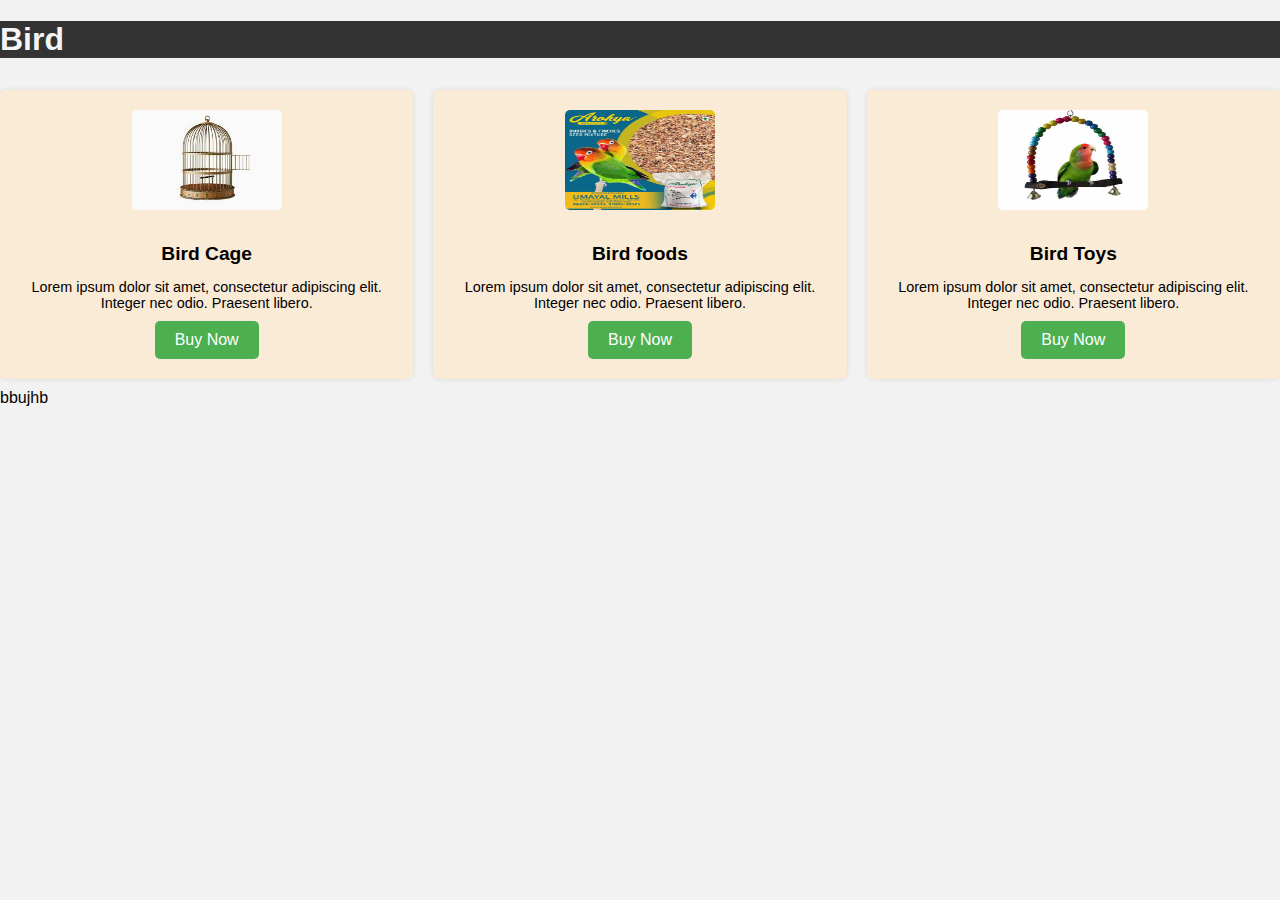
<file: PetsShop/birdcards.html>
<!DOCTYPE html>
<html>
    <head>
        <title>cards</title>
        <link rel="stylesheet" href="style.css">
    </head>
    <body>
      <div class="sep-products">
        <h1 style="color:whitesmoke">Bird</h1>
      </div>
        <div class="product-cards">
            <div class="product-card">
              <img src="birdcage.jpg" alt="Bird cage">
              <h3>Bird Cage</h3>
              <p>Lorem ipsum dolor sit amet, consectetur adipiscing elit. Integer nec odio. Praesent libero.</p>
              <a href="#" class="buy-btn">Buy Now</a>
            </div>
            
            <div class="product-card">
              <img src="bird food.jpg" alt="Dog toys">
              <h3>Bird foods</h3>
              <p>Lorem ipsum dolor sit amet, consectetur adipiscing elit. Integer nec odio. Praesent libero.</p>
              <a href="#" class="buy-btn">Buy Now</a>
            </div>
            
            <div class="product-card">
              <img src="bird toys.jpg" alt="Dog treats">
              <h3>Bird Toys</h3>
              <p>Lorem ipsum dolor sit amet, consectetur adipiscing elit. Integer nec odio. Praesent libero.</p>
              <a href="#" class="buy-btn">Buy Now</a>
            </div>
          </div>
        bbujhb
    </body>
</html>
</file>
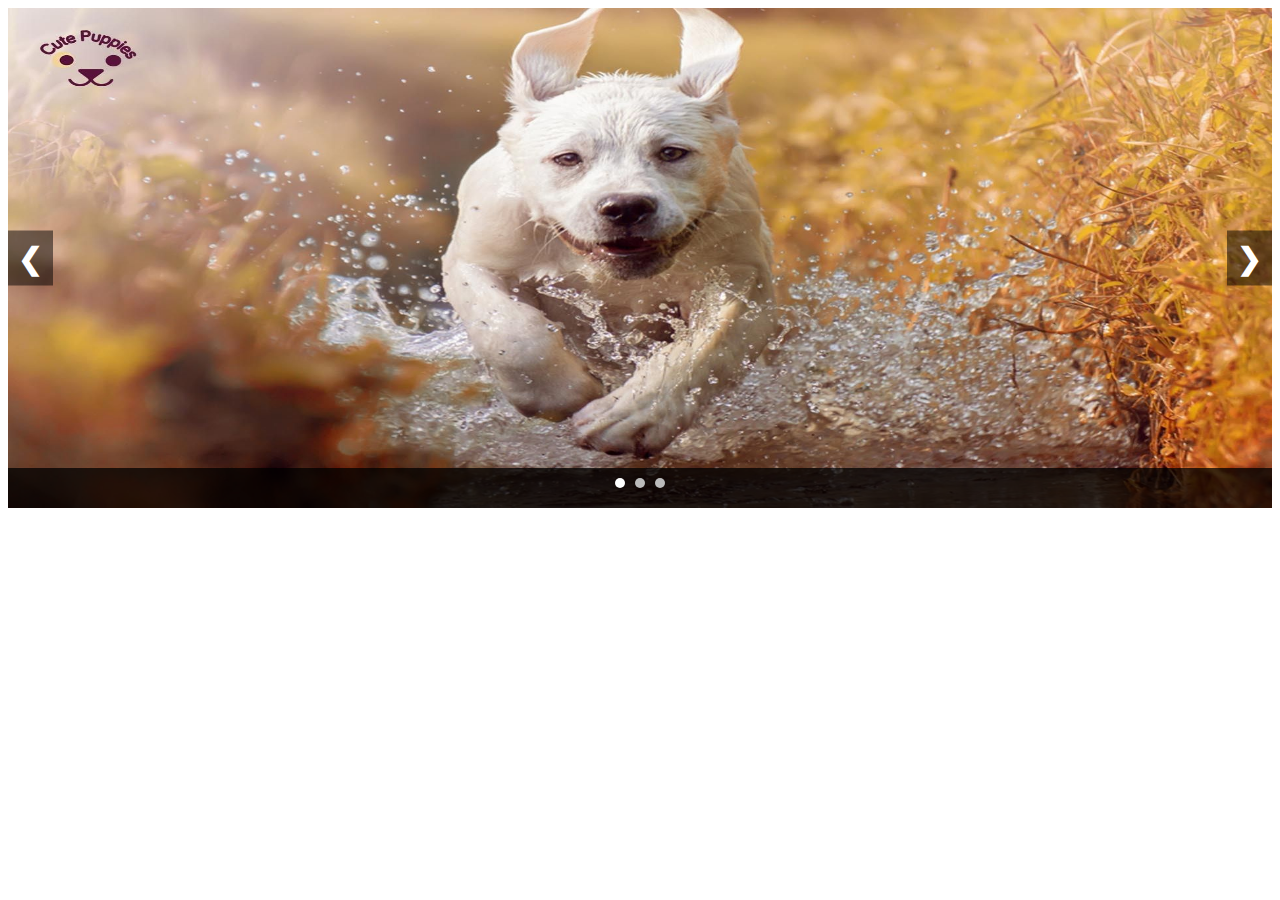
<file: PetsShop/cards.html>
<!DOCTYPE html>
<html>
<head>
	<style>
		/* Container for the image slider */
		.slider-container {
			position: relative;
			width: 100%;
			height: 500px;
			overflow: hidden;
		}

		/* Images in the slider */
		.slider-img {
			position: absolute;
			top: 0;
			left: 0;
			width: 100%;
			height: 100%;
			opacity: 0;
			transition: opacity 1s ease-in-out;
		}

		/* Show the first image by default */
		.slider-img:first-child {
			opacity: 1;
		}

		/* Caption for the images */
		.slider-caption {
			position: absolute;
			bottom: 0;
			left: 0;
			width: 100%;
			padding: 20px;
			background-color: rgba(0, 0, 0, 0.5);
			color: #fff;
			font-size: 20px;
			text-align: center;
			transition: bottom 0.5s ease-in-out;
		}

		/* Caption position when the imag…
[0:58 pm, 25/03/2023] Prasanth: <!DOCTYPE html>
<html>
<head>
	<title>Image Slider</title>
	<style>
		/* Container for the image slider */
		.slider-container {
			position: relative;
			width: 100%;
			height: 500px;
			overflow: hidden;
		}

		/* Images in the slider */
		.slider-img {
			position: absolute;
			top: 0;
			left: 0;
			width: 100%;
			height: 100%;
			opacity: 0;
			transition: opacity 1s ease-in-out;
		}

		/* Show the first image by default */
		.slider-img:first-child {
			opacity: 1;
		}

		/* Caption for the images */
		.slider-caption {
			position: absolute;
			bottom: 0;
			left: 0;
			width: 100%;
			padding: 20px;
			background-color: rgba(0, 0, 0, 0.5);
			color: #fff;
			font-size: 20px;
			text-align: center;
			transition: bottom 0.5s ease-in-out;
		}

		/* Caption position when the image is hovered */
		.slider-img:hover + .slider-caption {
			bottom: -50px;
		}

		/* Navigation buttons */
		.slider-prev, .slider-next {
			position: absolute;
			top: 50%;
			transform: translateY(-50%);
			font-size: 30px;
			font-weight: bold;
			color: #fff;
			padding: 10px;
			background-color: rgba(0, 0, 0, 0.5);
			cursor: pointer;
			transition: background-color 0.5s ease-in-out;
		}

		/* Navigation button hover state */
		.slider-prev:hover, .slider-next:hover {
			background-color: rgba(0, 0, 0, 0.8);
		}

		/* Position the navigation buttons */
		.slider-prev {
			left: 0;
		}

		.slider-next {
			right: 0;
		}

		/* Slider dots */
		.slider-dots {
			position: absolute;
			bottom: 20px;
			left: 50%;
			transform: translateX(-50%);
			display: flex;
			align-items: center;
		}

		.slider-dot {
			margin: 0 5px;
			width: 10px;
			height: 10px;
			border-radius: 50%;
			background-color: #bbb;
			cursor: pointer;
			transition: background-color 0.5s ease-in-out;
		}

		/* Active dot */
		.slider-dot.active {
			background-color: #fff;
		}
	</style>
</head>
<body>
	<!-- Image slider container -->
	<div class="slider-container">
		<!-- Images in the slider -->
		<img class="slider-img" src="dog1.jpg" alt="Image 1">
		<img class="slider-img" src="dog2.jpg" alt="Image 2">
		<img class="slider-img" src="dog3.jpg" alt="Image 3">

		<!-- Navigation buttons -->
		<div class="slider-prev">&#10094;</div>
		<div class="slider-next">&#10095;</div>

	<!-- Caption for the images -->
        <div class="slider-caption"></div>
		<div class="slider-caption"></div>
		<div class="slider-caption"></div>

		<!-- Slider dots -->
		<div class="slider-dots">
			<span class="slider-dot active"></span>
			<span class="slider-dot"></span>
			<span class="slider-dot"></span>
		</div>
	</div>

	<script>
		// Image slider functionality
		let sliderImages = document.querySelectorAll('.slider-img');
		let sliderCaptions = document.querySelectorAll('.slider-caption');
		let sliderPrev = document.querySelector('.slider-prev');
		let sliderNext = document.querySelector('.slider-next');
		let sliderDots = document.querySelectorAll('.slider-dot');
		let currentIndex = 0;

		// Show the current slide
		function showSlide(index) {
			if (index < 0) {
				index = sliderImages.length - 1;
			} else if (index >= sliderImages.length) {
				index = 0;
			}

			sliderImages.forEach((img) => img.style.opacity = 0);
			sliderCaptions.forEach((caption) => caption.style.bottom = 0);
			sliderDots.forEach((dot) => dot.classList.remove('active'));

			sliderImages[index].style.opacity = 1;
			sliderCaptions[index].style.bottom = '-50px';
			sliderDots[index].classList.add('active');

			currentIndex = index;
		}

		// Show the previous slide
		function showPrevSlide() {
			showSlide(currentIndex - 1);
		}

		// Show the next slide
		function showNextSlide() {
			showSlide(currentIndex + 1);
		}

		// Show a specific slide on dot click
		function showSlideOnDotClick(event) {
			let dotIndex = Array.from(sliderDots).indexOf(event.target);
			showSlide(dotIndex);
		}

		// Add event listeners to navigation buttons and dots
		sliderPrev.addEventListener('click', showPrevSlide);
		sliderNext.addEventListener('click', showNextSlide);
		sliderDots.forEach((dot) => dot.addEventListener('click', showSlideOnDotClick));

		// Show the first slide by default
		showSlide(0);
	</script>
</body>
</html>
</file>
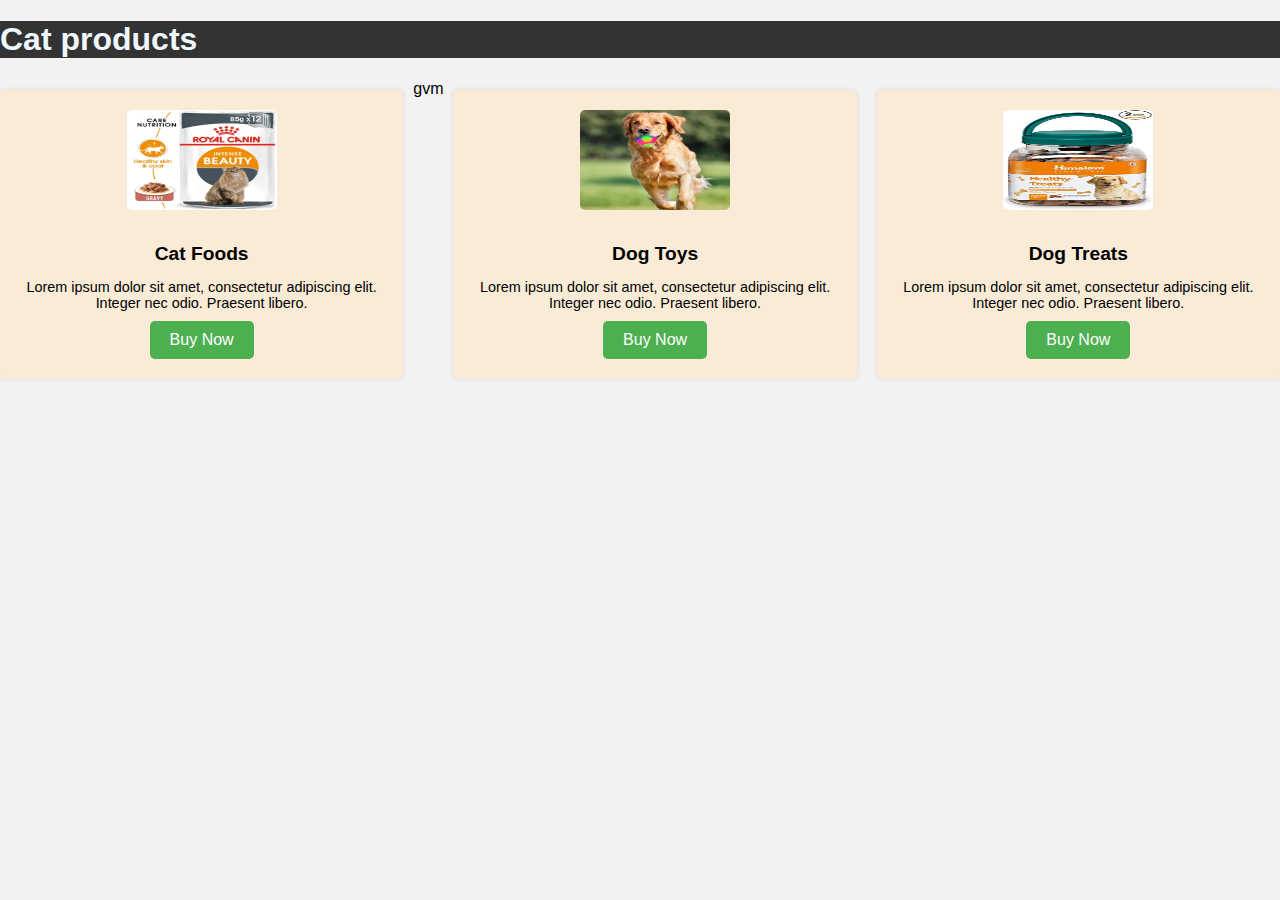
<file: PetsShop/catcards.html>
<!DOCTYPE html>
<html>
    <head>
        <title>cards</title>
        <link rel="stylesheet" href="style.css">
    </head>
    <body>
      <div class="sep-products">
        <h1 style="color:aliceblue">Cat products</h1>
      </div>
        <div class="product-cards">
            <div class="product-card">
              <img src="catfoods.jpg" alt="Dog food">
              <h3>Cat Foods</h3>
              <p>Lorem ipsum dolor sit amet, consectetur adipiscing elit. Integer nec odio. Praesent libero.</p>
              <a href="#" class="buy-btn">Buy Now</a>
            </div>
            gvm
            
            <div class="product-card">
              <img src="dogtoys.jpg" alt="Dog toys">
              <h3>Dog Toys</h3>
              <p>Lorem ipsum dolor sit amet, consectetur adipiscing elit. Integer nec odio. Praesent libero.</p>
              <a href="#" class="buy-btn">Buy Now</a>
            </div>
            
            <div class="product-card">
              <img src="dogtreats.jpg" alt="Dog treats">
              <h3>Dog Treats</h3>
              <p>Lorem ipsum dolor sit amet, consectetur adipiscing elit. Integer nec odio. Praesent libero.</p>
              <a href="#" class="buy-btn">Buy Now</a>
            </div>
          </div>
    </body>
</html>
</file>
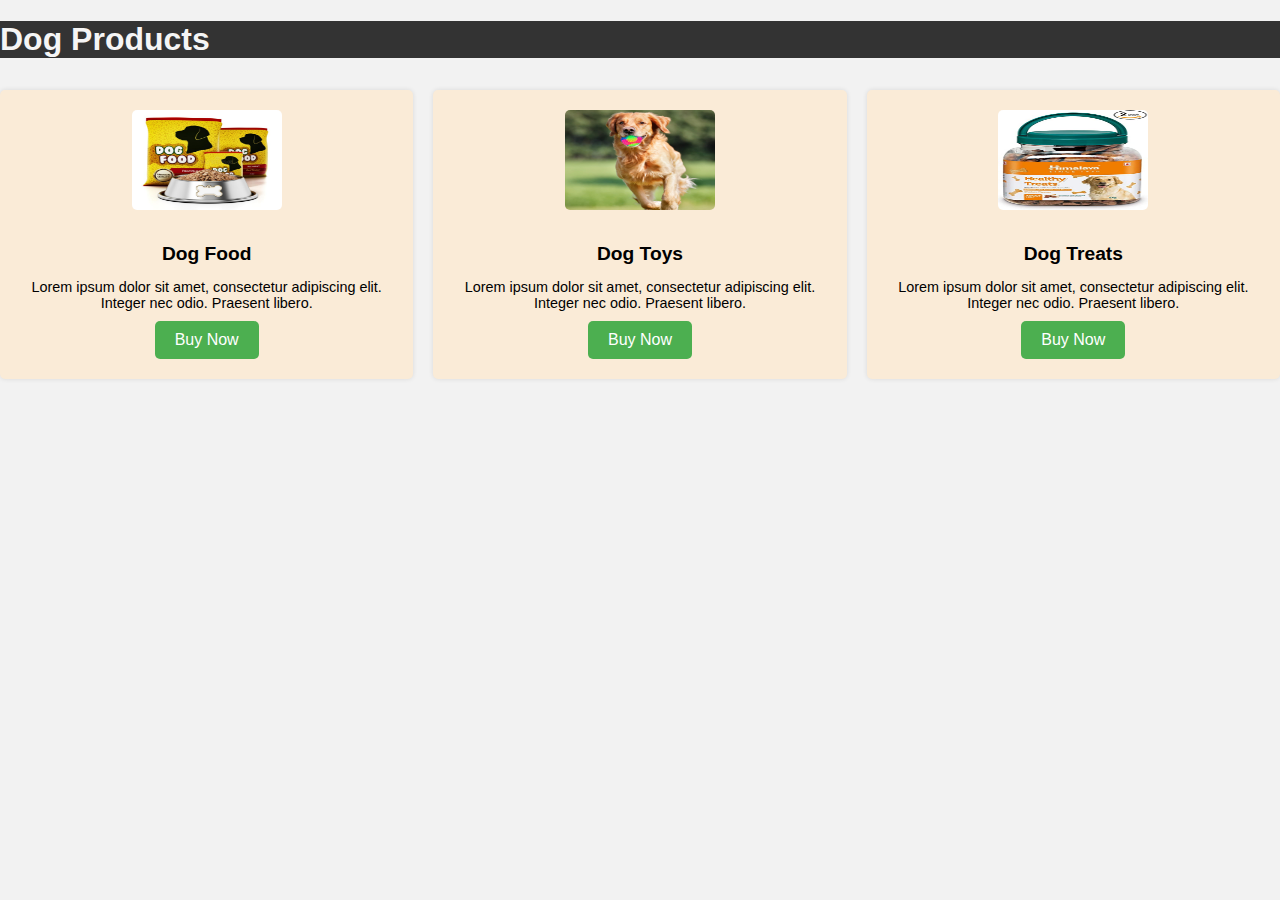
<file: PetsShop/dogcards.html>
<!DOCTYPE html>
<html>
    <head>
        <title>cards</title>
        <link rel="stylesheet" href="style.css">
    </head>
    <body>
      <div class="sep-products">
        <h1 style="color:whitesmoke">Dog Products</h1>
      </div>
        <div class="product-cards">
            <div class="product-card">
              <img src="dogfood.jpg" alt="Dog food">
              <h3>Dog Food</h3>
              <p>Lorem ipsum dolor sit amet, consectetur adipiscing elit. Integer nec odio. Praesent libero.</p>
              <a href="#" class="buy-btn">Buy Now</a>
            </div>
            
            <div class="product-card">
              <img src="dogtoys.jpg" alt="Dog toys">
              <h3>Dog Toys</h3>
              <p>Lorem ipsum dolor sit amet, consectetur adipiscing elit. Integer nec odio. Praesent libero.</p>
              <a href="#" class="buy-btn">Buy Now</a>
            </div>
            
            <div class="product-card">
              <img src="dogtreats.jpg" alt="Dog treats">
              <h3>Dog Treats</h3>
              <p>Lorem ipsum dolor sit amet, consectetur adipiscing elit. Integer nec odio. Praesent libero.</p>
              <a href="#" class="buy-btn">Buy Now</a>
            </div>
          </div>
    </body>
</html>
</file>
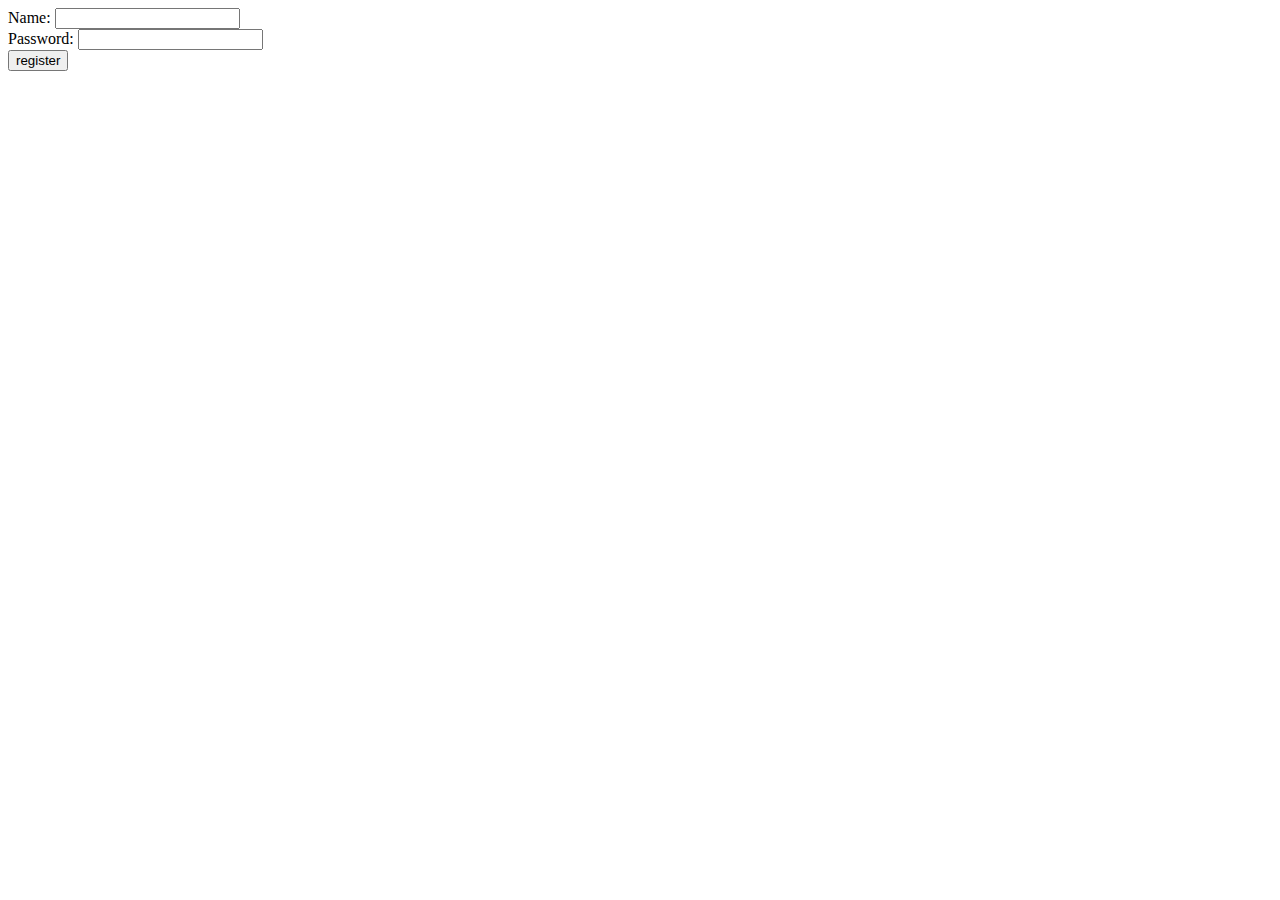
<file: PetsShop/forms.html>
<html>
    <head>
        <title>Forms</title>
    </head>
      <script>  
        function validateform(){  
        var name=document.myform.name.value;  
        var password=document.myform.password.value;  
          
        if (name==null || name==""){  
          alert("Name can't be blank");  
          return false;  
        }else if(password.length<6){  
          alert("Password must be at least 6 characters long.");  
          return false;  
          }  
        }  
        </script>  
        <body>  
        <form name="myform" method="post"  onsubmit="return validateform()" >  
        Name: <input type="text" name="name"><br/>  
        Password: <input type="password" name="password"><br/>  
        <input type="submit" value="register">  
        </form>  

    </body>
      

</html>
</file>
<file: PetsShop/style.css>
body {
  font-family: Arial, sans-serif;
  background-color: #f2f2f2;
  margin: 0;
  padding: 0;
}
.header{
  background-color:#333;
  padding: 20px;
  color: white;
  display:flex;
  align-items: center;
  font-family: 'Courier New', Courier, monospace;
  height: 30px;
}
.header img{
  position: relative;
  top:30%;
  width: 140px;
  height: 70px;
  left: 11%;
}
.header h1{
  position: relative;
  left:11%;
  letter-spacing: 4px;
}
.header h5{
  position:relative;
  left:13%;
  color:rosybrown;
  font-size: 17px;
  letter-spacing: 2px;
}

button{
  background-color:lightgrey;
  border: none;
  color:black;
  height: 20px;
  width: 100px;
}

.navbar {
  background-color:#ddd;
  overflow: hidden;
  top:0px;
  height: 30px;
  align-items: center;
  text-align: center;

}

.navbar a {
  float: left;
  display: block;
  color:black;
  font-family: Georgia, 'Times New Roman', Times, serif;
  text-align: center;
  padding: 2px 20px;
  letter-spacing: 2px;
  text-decoration: none;
}

.navbar a:hover {
  background-color:antiquewhite;
  color: black;
}

.hero-image {
  background-image: url("dog2.jpg");
  height: 500px;
  background-position: center;
  background-repeat: no-repeat;
  background-size: cover;
  position: relative;
}

.hero-text {
  text-align: center;
  position: absolute;
  top: 40%;
  left: 25%;
  transform: translate(-50%, -50%);
  color:whitesmoke;
  font-family: 'Courier New', Courier, monospace;
}
.header-text h1{
  text-shadow:2px 2px #808080;
}
.hero-text h5{
  font-weight: bold;
  font-size: 16px;
}



.footer {
  background-color: #333;
  color: white;
  padding: 20px;
  text-align: center;
  font-size: 14px;
  margin-top: 50px;
}

form {
  max-width: 500px;
  margin: 0 auto;
}

label {
  display: block;
  margin-bottom: 10px;
}


.product-cards {
  display: flex;
  justify-content: space-between;
  flex-wrap: wrap;
  margin: 0 -10px;
}

.product-card {
  flex: 1 1 300px;
  margin: 10px;
  background-color:antiquewhite;
  border-radius: 5px;
  padding: 20px;
  box-shadow: 0 0 5px rgba(0,0,0,0.1);
  text-align: center;
}

.product-card img {
  width: 100%;
  height: 100px;
  width:150px;
  margin-bottom: 10px;
  border-radius: 5px;
}

.product-card h3 {
  margin-bottom: 10px;
  font-size: 1.2em;
}

.product-card p {
  margin-bottom: 10px;
  font-size: 0.9em;
}

.buy-btn {
  display: inline-block;
  padding: 10px 20px;
  background-color: #4CAF50;
  color: white;
  text-decoration: none;
  border-radius: 5px;
  transition: all 0.2s ease-in-out;
}

.buy-btn:hover {
  background-color: #3e8e41;
}

.featured-pets {
  display: flex;
  flex-wrap: wrap;
  justify-content: center;
  align-items: center;
  margin: 20px;
}

.pet-card {
  display: flex;
  flex-direction: column;
  align-items: center;
  width: 200px;
  margin: 10px;
  padding: 10px;
  background-color: #f7f7f7;
  border-radius: 5px;
  box-shadow: 0 0 5px rgba(0, 0, 0, 0.2);
}

.pet-card img {
  width: 100%;
  margin-bottom: 10px;
}


.sep-products{
  background-color: #333;
  position: relative;
  margin-top: 0%;
}
</file>
